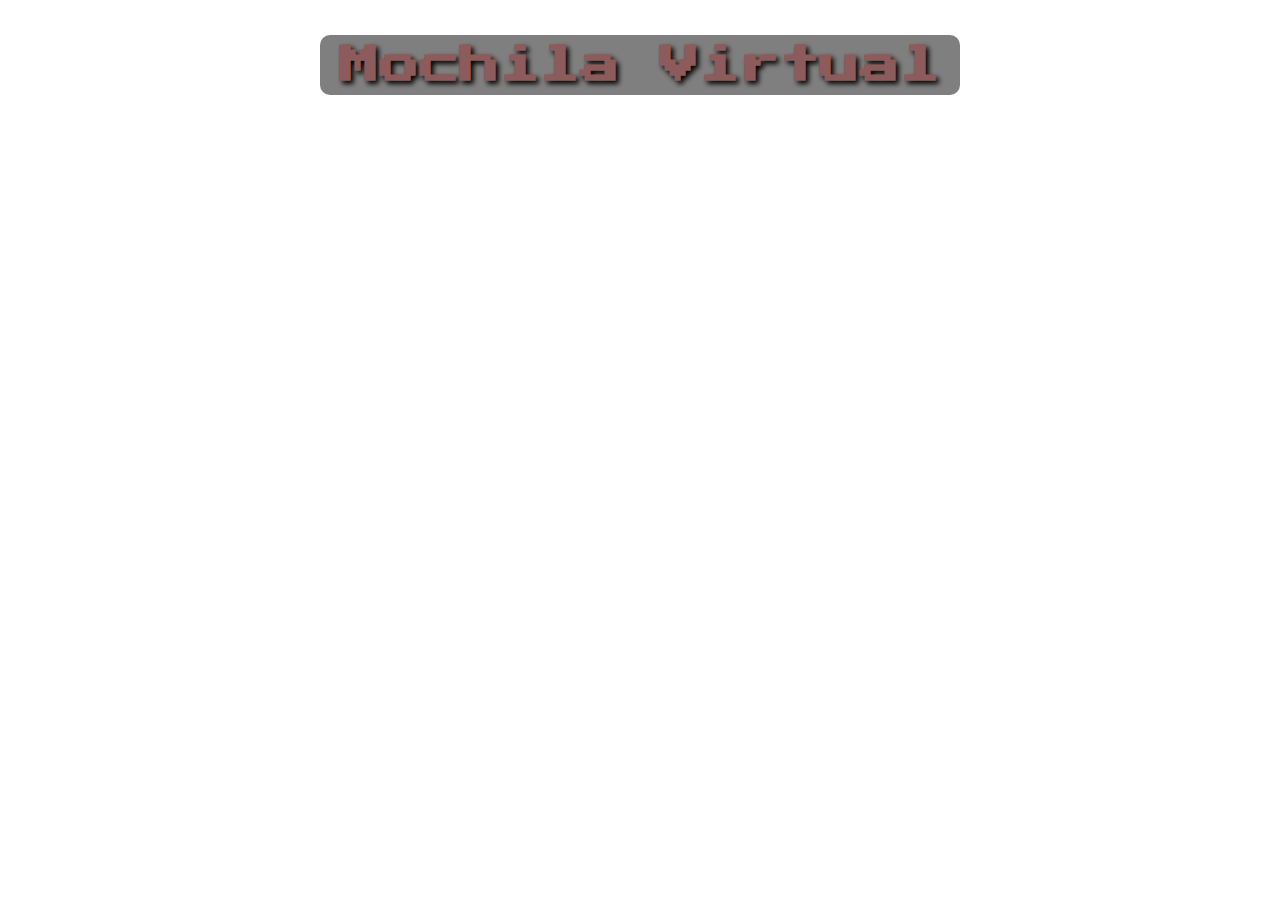
<file: index.html>
<!DOCTYPE html>
<html lang="pt">
<head>
    <meta charset="UTF-8">
    <meta name="viewport" content="width=device-width, initial-scale=1.0">
    <title>Mochila Virtual</title>
    <link rel="stylesheet" href="styles.css">
    <link rel="stylesheet" href="https://cdnjs.cloudflare.com/ajax/libs/font-awesome/6.0.0/css/all.min.css">
    <link href="https://fonts.googleapis.com/css2?family=Press+Start+2P&display=swap" rel="stylesheet">

</head>
<body>
    <header>
        <h1 class="titulo-box">Mochila Virtual</h1>

        <nav>
            <ul>
                <li><a href=Mochila.html>Mochila</a></li>
            </ul>
        </nav>
    </header>
    <main>
</file>
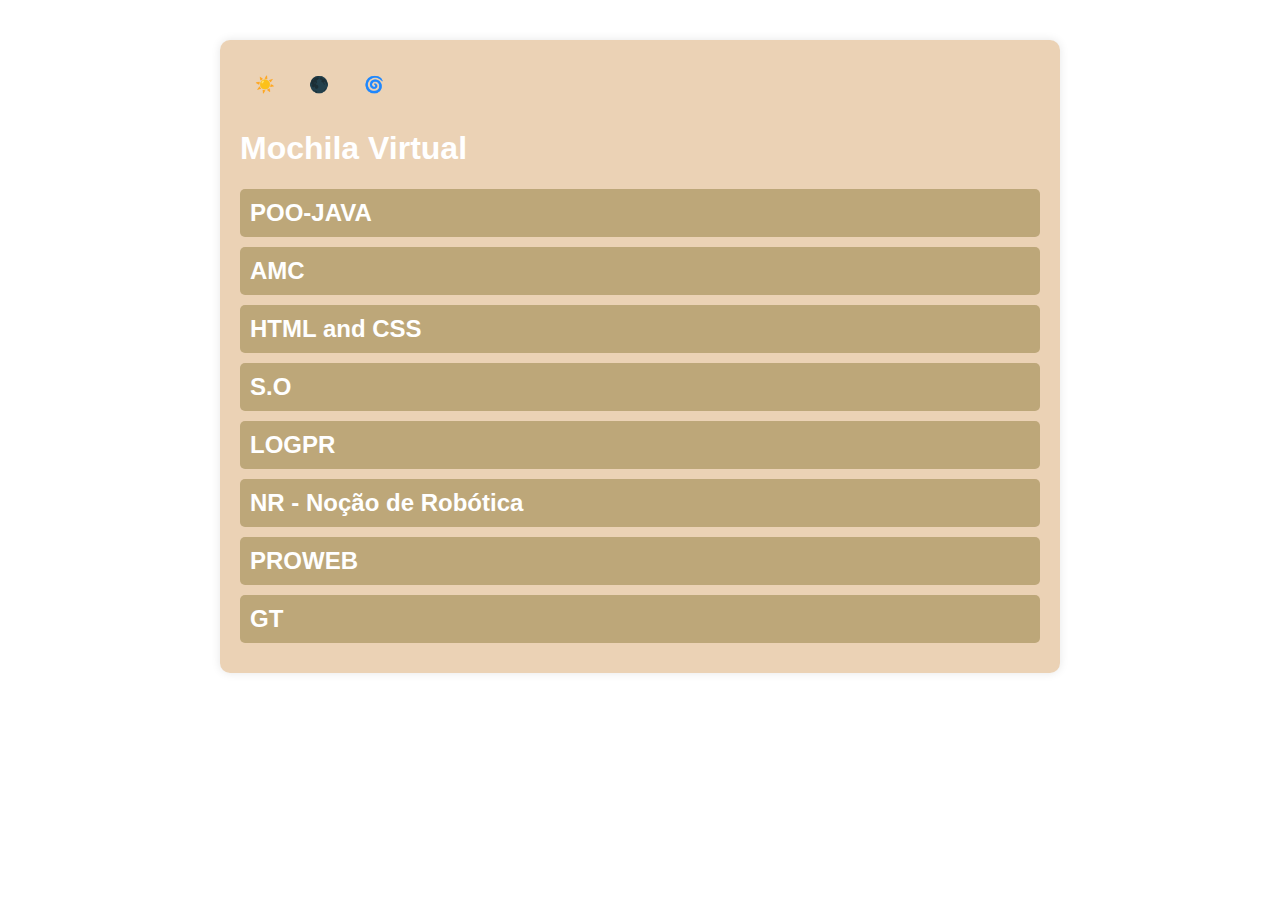
<file: 3bimestre.html>
<!DOCTYPE html>
<html lang="pt">
<head>
    <meta charset="UTF-8">
    <meta name="viewport" content="width=device-width, initial-scale=1.0">
    <title>Mochila Virtual</title>
    <style>
       /* Tema Claro */
        body {
            background-image: url(https://i.pinimg.com/originals/09/01/43/0901434384290893f3f67b1065855d60.gif);
            font-family: Arial, sans-serif;
            margin: 20px;
            padding: 20px;
            background-color: #ffffff;
            transition: background-image 0.3s, color 0.3s;
            background-size:cover;
            background-attachment: fixed;
        }
        .titulo-box{
            color: #ffffff;
        }
        .container {
            max-width: 800px;
            margin: auto;
            background: rgba(199, 126, 42, 0.349);
            padding: 20px;
            border-radius: 10px;
            box-shadow: 0 0 10px rgba(0, 0, 0, 0.1);
            transition: background-color 0.3s;
        }
        .materia {
            margin-bottom: 10px;
        }
        .titulo {
            display: flex;
            align-items: center;
            justify-content: space-between;
            background-color: #9e8a5198;
            color: white;
            padding: 10px;
            border-radius: 5px;
            transition: transform 0.2s ease-in-out, background-color 0.3s;
        }
        .titulo:hover {
            transform: scale(1.05);
        }
        h2 {
            margin: 0;
        }
        .botao {
            background-color: transparent;
            color: white;
            border: none;
            font-size: 16px;
            cursor: pointer;
        }
        .botao-tema {
            padding: 10px;
            margin: 5px;
            background-color: #22222200;
            color: white;
            border: none;
            border-radius: 5px;
            cursor: pointer;
            font-size: 16px;
        }
        .botao-tema-escuro {
            background-color: #50494900;
        }

        /* Tema Escuro */
        .dark-mode {
           background-image: url(https://i.pinimg.com/originals/fe/e9/55/fee955a4c443424dd55cf8239698291f.gif); /* Modo Escuro */
            color: white;
            background-attachment: fixed;
        }
        .dark-mode .container {
            background: #3415a53a;
        }
        .dark-mode .titulo {
            background-color: #555555e0;
        }
        .dark-mode .conteudo {
            background-color: #44444488;
            color: white;
        }
        .dark-mode .botao {
            color: white;
        }

        .conteudo {
            padding: 10px;
            background: #ddddddc2;
            border-radius: 5px;
            display: none;
            transition: transform 0.2s ease-in-out, background-color 0.3s;
            color: rgb(0, 0, 0);
        }
        .conteudo:hover {
            transform: scale(1.02);
        }
        
        .conteudo.ativo {
        display: block;
    }
/* Tema Galáxia */
        .galaxy-mode {
            background-image: url(https://i.pinimg.com/originals/aa/95/5e/aa955e4d89e68f427e2eb868f88de189.gif);
            background-attachment: fixed;
        }
        .galaxy-mode .container {
            background: rgba(19, 1, 36, 0.61);
        }
        .galaxy-mode .titulo {
            background-color: rgba(90, 40, 160, 0.623);
        }
        .galaxy-mode .conteudo {
            background-color: rgba(51, 20, 100, 0.603);
            color: white;
        }
       
    </style>
</head>
<body>

<div class="container">
    <button class="botao-tema" onclick="modoClaro()">☀️</button>
    <button class="botao-tema botao-tema-escuro" onclick="modoEscuro()">🌑</button>
    <button class="botao-tema" onclick="modoGalaxia()">🌀</button>

    <h1 class="titulo-box">Mochila Virtual</h1>

    <div class="materia">
        <div class="titulo" onclick="toggleConteudo(this)">
            <h2>POO-JAVA</h2>
        </div>
        <div class="conteudo">
            <p>Nada aqui...</p>
        </div>
    </div>

    <div class="materia">
        <div class="titulo" onclick="toggleConteudo(this)">
            <h2>AMC</h2>
        </div>
        <div class="conteudo">
        </div>
    </div>

    <div class="materia">
        <div class="titulo" onclick="toggleConteudo(this)">
            <h2>HTML and CSS</h2>
        </div>
        <div class="conteudo">
        </div>
    </div>

    <div class="materia">
        <div class="titulo" onclick="toggleConteudo(this)">
            <h2>S.O</h2>
        </div>
        <div class="conteudo">
            <p>Nada aqui...</p>
        </div>
    </div>

    <div class="materia">
        <div class="titulo" onclick="toggleConteudo(this)">
            <h2>LOGPR</h2>
        </div>
        <div class="conteudo">
            <p>Nada aqui...</p>
        </div>
    </div>
    <div class="materia">
        <div class="titulo"class="titulo" onclick="toggleConteudo(this)">
            <h2>NR - Noção de Robótica</h2>
        </div>
        <div class="conteudo">
        </div>
    </div>
 <div class="materia">
        <div class="titulo"class="titulo" onclick="toggleConteudo(this)">
            <h2>PROWEB</h2>
        </div>
        <div class="conteudo">
            <h3><strong>Aula 2 => 14/07/2025</strong></h3> 
            <h4>PHP</h4>
            <li><strong>O que é PHP ?</strong></li>
            <p>PHP:<strong>(Hypertext Preprocessor)</strong> é uma linguagem de script de código aberto amplamente utilizada, especialmente para o desenvolvimento web. É uma linguagem do lado do servidor, o que significa que o código é processado no servidor antes de ser enviado para o navegador do usuário.</p>
  <li><strong>Para que o PHP serve ?</strong></li>
  <p>Geralmente usado para criar paginas dinamicas que mudam de acordo com as ações do usuario no site. Ele é bastante usado em páginas famosas como o Facebook ou e WordPress.</p>

            <h4>JavaScript</h4>
            <li><strong>O que é JavaScript ?</strong></li>
            <p>é uma linguagem de programação de alto nível, dinâmica e interpretada, amplamente utilizada no desenvolvimento web para adicionar interatividade e dinamismo às páginas. É essencial para criar elementos como menus suspensos, animações, formulários interativos e atualizações em tempo real em sites.</p>
            <li><strong>Para que o JavaScript serve ?</strong></li>
            <p>adicionar interatividade a páginas web, permitindo que elas reajam às ações do usuário, como cliques, entradas de texto e movimentos do mouse. Além disso permite que o conteúdo de uma página seja atualizado sem a necessidade de recarregá-la, tornando a experiência do usuário mais fluida e eficiente. </p>

            <h4>MYSQL</h4> 
            <li><strong>O que é MYSQL ?</strong></li>
            <p>é um sistema de gerenciamento de banco de dados relacional (SGBDR) de código aberto, amplamente utilizado para armazenar e gerenciar dados em diversas aplicações, incluindo sites, aplicativos e sistemas empresariais. Ele utiliza a linguagem SQL <strong>(Structured Query Language)</strong> para manipular e consultar os dados armazenados</p>
            <li><strong>Para que o MySQL serve ?</strong></li>
            <p>usado para organizar informações em tabelas (produtos, clientes, pedidos) e adicionar outras tabelas conforme necessário.</p>

        <h3><strong>Aula 3:</strong></h3> <h3></h3>

        <h3><strong>Aula 4:</strong></h3> <h3></h3>

        <h3><strong>Aula 5:</strong></h3> <h3></h3>

        <h3><strong>Aula 6:</strong></h3> <h3></h3>

        <h3><strong>Aula 7:</strong></h3> <h3></h3>


        </div>
    </div>
    <div class="materia">
        <div class="titulo"class="titulo" onclick="toggleConteudo(this)">
            <h2>GT</h2>
        </div>
        <div class="conteudo">
           <div class="materia">
</div>

<script>
    function modoClaro() {
        document.body.classList.remove("dark-mode", "galaxy-mode");
    }

    function modoEscuro() {
        document.body.classList.remove("galaxy-mode");
        document.body.classList.add("dark-mode");
    }

    function modoGalaxia() {
        document.body.classList.remove("dark-mode");
        document.body.classList.add("galaxy-mode");
    }

  function toggleConteudo(titulo) {
        let conteudo = titulo.nextElementSibling;
        
        // Se o conteúdo já estiver aberto, fecha ele
        if (conteudo.classList.contains("ativo")) {
            conteudo.classList.remove("ativo");
        } else {
            // Fecha todos os outros conteúdos antes de abrir o novo
            let todosConteudos = document.querySelectorAll(".conteudo");
            todosConteudos.forEach(c => c.classList.remove("ativo"));
            
            // Abre o conteúdo clicado
            conteudo.classList.add("ativo");
        }
  }
</script>

</body>
</html>
</file>
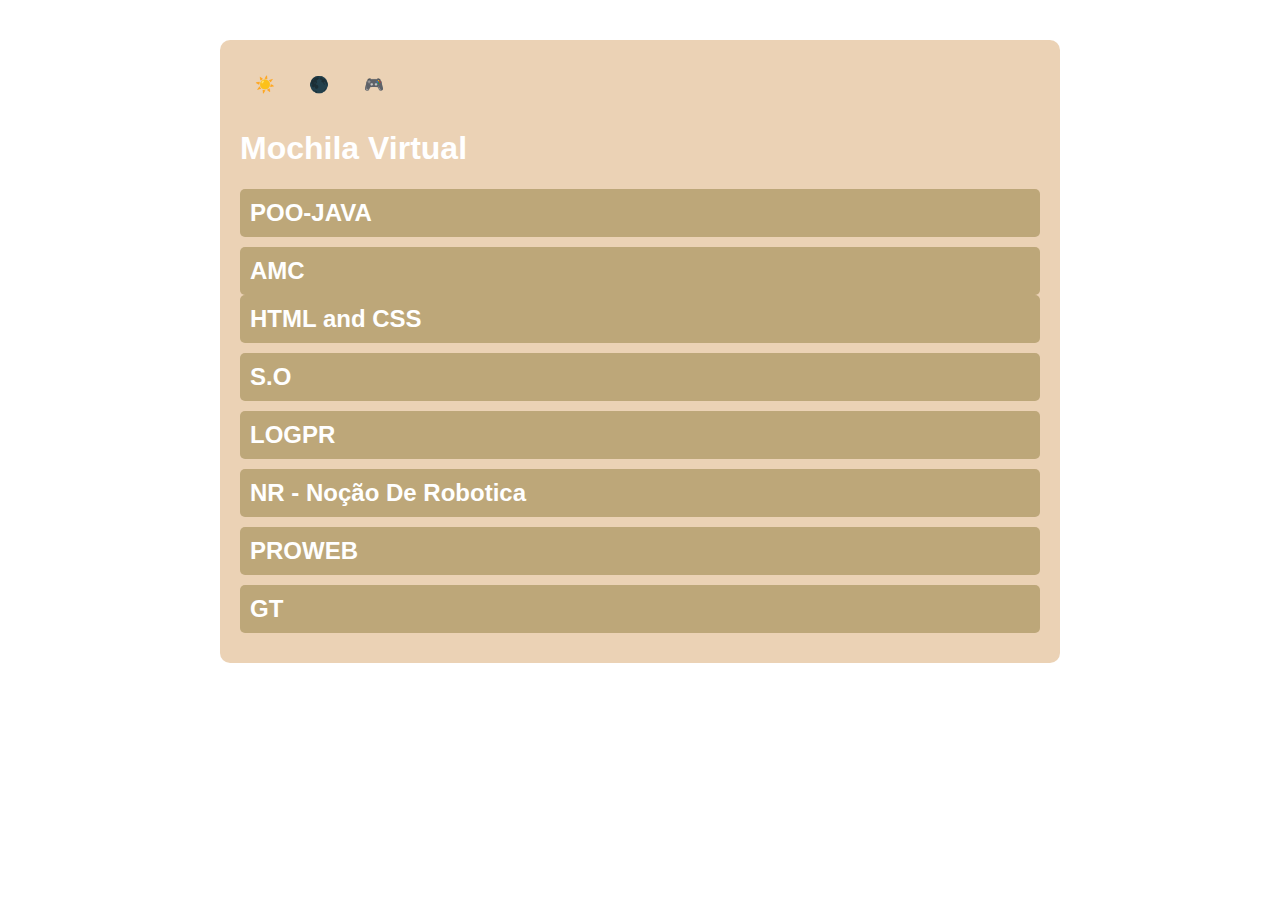
<file: Mochila.html>
<!DOCTYPE html>
<html lang="pt">
<head>
  <meta charset="UTF-8">
  <meta name="viewport" content="width=device-width, initial-scale=1.0">
  <title>Mochila Virtual</title>
  <style>
    body {
      background-image: url(https://i.pinimg.com/originals/09/01/43/0901434384290893f3f67b1065855d60.gif);
      font-family: Arial, sans-serif;
      margin: 20px;
      padding: 20px;
      background-color: #ffffff;
      background-size: cover;
      background-attachment: fixed;
    }
    .titulo-box {
      color: #ffffff;
    }
    .container {
      max-width: 800px;
      margin: auto;
      background: rgba(199, 126, 42, 0.349);
      padding: 20px;
      border-radius: 10px;
    }
    .materia {
      margin-bottom: 10px;
    }
    .titulo, .titulo2 {
      display: flex;
      align-items: center;
      justify-content: space-between;
      background-color: #9e8a5198;
      color: white;
      padding: 10px;
      border-radius: 5px;
      cursor: pointer;
    }
    .titulo:hover, .titulo2:hover {
      transform: scale(1.05);
    }
    h2, h3 {
      margin: 0;
    }
    .botao-tema {
      padding: 10px;
      margin: 5px;
      background-color: transparent;
      color: white;
      border: none;
      border-radius: 5px;
      cursor: pointer;
      font-size: 16px;
    }

    .dark-mode {
      background-image: url(https://i.pinimg.com/originals/fe/e9/55/fee955a4c443424dd55cf8239698291f.gif);
      color: white;
    }
    .dark-mode .container {
      background: #3415a53a;
    }
    .dark-mode .titulo, .dark-mode .titulo2 {
      background-color: #555555e0;
    }
    .dark-mode .conteudo, .dark-mode .conteudo2 {
      background-color: #44444488;
      color: white;
    }

    .galaxy-mode {
      background-image: url(https://i.pinimg.com/originals/ef/19/fd/ef19fdddcbc6cac2eba13714ebdbc325.gif);
     }
    .galaxy-mode .container {
      background: rgba(122, 135, 255, 0.51);
    }
    .galaxy-mode .titulo, .galaxy-mode .titulo2 {
      background-color: rgba(73, 151, 241, 0.397);
    }
    .galaxy-mode .conteudo, .galaxy-mode .conteudo2 {
      background-color: rgba(125, 159, 211, 0.534);
      color: white;
    }
    
    /* --- 🌐 Responsividade --- */

/* Telas menores que 900px (tablets e celulares grandes) */
@media (max-width: 900px) {
  body {
    font-size: 15px;
  }

  .container {
    padding: 15px;
    max-width: 95%;
  }

  .titulo {
    font-size: 1.8em;
    text-align: center;
  }

  button {
    width: 100%;
    margin-bottom: 8px;
  }
}

/* Telas menores que 600px (celulares comuns) */
@media (max-width: 600px) {
  body {
    font-size: 14px;
  }

  .titulo {
    font-size: 1.5em;
  }

  .botao-tema {
    display: block;
    width: 100%;
    margin: 5px 0;
  }

  .container {
    padding: 10px;
  }

  .conteudo, .conteudo2 {
    font-size: 14px;
  }

  /* Se tiver GIF de fundo, suaviza */
  body.galaxia {
    background-size: cover;
    background-position: center;
  }
}
.botoes-tema {
  display: flex;
  flex-wrap: wrap;
  justify-content: center;
  gap: 10px;
}

    
    .conteudo, .conteudo2 {
      padding: 10px;
      background: #ddddddc2;
      border-radius: 5px;
      display: none;
      margin-top: 10px;
    }
    .conteudo.ativo, .conteudo2.ativo {
      display: block;
      
    }

    .aulas {
      margin-top: 10px;
      padding: 10px;
      background-color: #f4fff2;
      border: 1px solid #95cc8a;
      border-radius: 5px;
      display: none;
    }
    .storage-info {
  padding: 30px;
  background-color: #f4f4f4;
  color: #333;
  border-radius: 8px;
  max-width: 800px;
  margin: 40px auto;
  box-shadow: 0 4px 8px rgba(0,0,0,0.1);
}

.storage-info h2 {
  text-align: center;
  margin-bottom: 30px;
  font-size: 28px;
}

.storage-grid {
  display: flex;
  gap: 20px;
  flex-wrap: wrap;
  justify-content: center;
}

.storage-card {
  background: white;
  padding: 20px;
  border-radius: 8px;
  width: 100%;
  max-width: 350px;
  box-shadow: 0 2px 6px rgba(0,0,0,0.1);
}

.storage-card h3 {
  font-size: 22px;
  margin-bottom: 10px;
  color: #444;
}

.storage-card ul {
  list-style-type: disc;
  padding-left: 20px;
}

.storage-card li {
  margin-bottom: 8px;
  font-size: 16px;
}
  </style>
</head>
<body>

<div class="container">
  <button class="botao-tema" onclick="modoClaro()">☀️</button>
  <button class="botao-tema" onclick="modoEscuro()">🌑</button>
  <button class="botao-tema" onclick="modoGalaxia()">🎮</button>

  <h1 class="titulo-box">Mochila Virtual</h1>

  <div class="materia">
  <div class="titulo" onclick="toggleConteudo(this)">
    <h2>POO-JAVA</h2>
  </div>
  <div class="conteudo">
    <!-- 1° Bimestre -->
    <div class="titulo2" onclick="toggleConteudo2(this)">
      <h3>1° Bimestre</h3>
    </div>
    <div class="conteudo2">
      <ul>
        <li>Aula 1:</li>
        <li>Aula 2:</li>
        <li>Aula 3:</li>
      </ul>
    </div>

    <!-- 2° Bimestre -->
    <div class="titulo2" onclick="toggleConteudo2(this)">
      <h3>2° Bimestre</h3>
    </div>
    <div class="conteudo2">
      <ul>
        <li>Aula 1:</li>
        <li>Aula 2:</li>
        <li>Aula 3:</li>
      </ul>
    </div>

    <!-- 3° Bimestre -->
    <div class="titulo2" onclick="toggleConteudo2(this)">
      <h3>3° Bimestre</h3>
    </div>
    <div class="conteudo2">
      <ul>
         <li><strong>Aula 1 => 11/07/2025</strong></li>
        <h4>Guia de Aprendizagem</h4>
        <p>Decidimos o que iriamos trabalhas no Mês por exemplo Consultoria de aquisição de celulares e notebooks, criação de jogos, IA, Trabalho em equipe, Rotina do Google Agenda entre outros.</p>
        
        <li><strong>Aula 2 => 19/09/2025</strong></li>
        
       <a>Nesse bimestre estamos criando um Software no IntellJ IDEA.</a>
        <p><a href="GerenciadorDeFinancas.jar" download>Baixe o software aqui!!</a></p>

        <li>Aula 3:</li>
      </ul>
    </div>
    <div class="titulo2" onclick="toggleConteudo2(this)">
      <h3>4° Bimestre</h3>
    </div>
    <div class="conteudo2">
      <ul>
        <li><strong>Aula 1 => 01/10/2025</strong></li>
       <p><a>Atualização no Software Java.</a></p>
        
        <li><strong>Aula 2 => 06/10/2025</strong></li>
        <p><a>Apresentação do desafio definido no dia 01/10/2025.</a></p>
        
        <li><strong>Aula 3 => 07/10/2025</strong></li>
        <p><a>(Ambiente – Configuração do Projeto) - Um aluno cria um novo projeto no IntelliJ IDEA, mas o código Java não compila se o  SDK Java não foi selecionado ou configurado corretamente.</a></p>
        
        <li><strong>Aula 4 => 08/10/2025</strong></li>
       <p><a>(Ambiente – Configuração do Projeto) - Um aluno cria um novo projeto no IntelliJ IDEA, mas o código Java não compila se o  SDK Java não foi selecionado ou configurado corretamente.</a></p>

       <li><strong>Aula 5 => 10/10/2025</strong></li>
     <p><a>Apresentação do desafio definido dia 06/10/2025</a></p>
        
      </ul>
    </div>
    
  </div>
</div>
  <div class="materia">
    <div class="titulo" onclick="toggleConteudo(this)">
      <h2>AMC</h2>
    </div>
    <div class="conteudo">
    <!-- 1° Bimestre -->
    <div class="titulo2" onclick="toggleConteudo2(this)">
      <h3>1° Bimestre</h3>
    </div>
    <div class="conteudo2">
      <ul>
        <li>Aula 1:</li>
        <li>Aula 2:</li>
        <li>Aula 3:</li>
      </ul>
    </div>

    <!-- 2° Bimestre -->
    <div class="titulo2" onclick="toggleConteudo2(this)">
      <h3>2° Bimestre</h3>
    </div>
    <div class="conteudo2">
      <ul>
        <li>Aula 1:</li>
        <li>Aula 2:</li>
        <li>Aula 3:</li>
      </ul>
    </div>

    <!-- 3° Bimestre -->
    <div class="titulo2" onclick="toggleConteudo2(this)">
      <h3>3° Bimestre</h3>
    </div>
    <div class="conteudo2">
      <ul>
        <li><strong>Aula 1 => 10/07/2025</strong></li>
        <h4>Guia de Aprendizagem</h4>
        <p>Decidimos o que iriamos trabalhas no Mês por exemplo Consultoria de aquisição de celulares e notebooks, criação de jogos, IA, Trabalho em equipe, Rotina do Google Agenda entre outros.</p>

        <li><strong>Aula 2 => 15/07/2025</strong></li> 
            <h4>CONSULTORIA EM AQUISIÇÃO DE COMPUTADORES</h4>
            <p><strong>Comprar PC montado ou montar um do zero ?</strong></p>
            <p>Comprar um pré-montado ou montar um do zero depende para que voce deseja usar e da quantidade de dinheiro que ira gastar. Um PC Montado tem a vantagem de vim com um sistema pronto para uso sem a necessidade de pesquisar as peças, montar e configurar. Alguns dos problemas que podem surgir é o preço por ser um PC montado eles geralmente ficam mais caros que montar um por conta propria e outro probelma é a falta de personalização, no caso do usuario querer personalizar o PC mudando alguns componentes dele.</p>
            <p>Montar um do zero alem de ter mais controles sobre as peças e como ira ser o PC e poder controlar e otimizar os custos, podera de brinde ainda aprender sobre HardWare. Montar um PC do zero pode gerar alguns problemas, como a incompatibilidade das peças ou intalação, poder gerar erros e eventuais problemas tecnicos e alem de perder tempo pesquisando peças e a montagem do PC.</p>

            <p><strong>Como saber se as peças do seu computador são compativeis.</strong></p>
            <p>Para montar um PC precisamos das peças basicas <strong>Placa Mãe, Processador e Memoria RAM</strong>, para saber se é compativel é preciso olhar os dois tipos de peças que é <strong>AMD e INTEL</strong>, lembrando que nenhum Procesador ou placa mãe da linha AMD vai funcinar no processador ou placa mãe da linha INTEL e nem a INTEL na linha AMD. Uma parte bem importante é o soquete o seu Processador so vai funcinar na placa mãe que tiver o mesmo soquete que ele e embora seja peça da mesma marca o soquete é diferente. E a memoria ram so vai funcionar em placa mae com o mesmo DDR que a dela.</p>
            <p>Umas das peças que pode usar livremente é a Placa de Video que independente de ser da linha AMD ou INTEL vai funcionar.</p>

        <li><strong>Aula 3 => 17/07/2025</strong></li> 
            <h4>CONSULTORIA EM AQUISIÇÃO DE CELULARES</h4>
        <p><strong>Como escolher o celular ideal para mim ?</strong></p>
        <p>é crucial definir suas necessidades e orçamento, e depois avaliar aspectos como sistema operacional, desempenho, câmera, bateria, armazenamento. Alem de escolher o Sistema operacional como o mais famoso Andriod ou IOS da apple.</p>
      <p>Opções de celulares com bom custo-benefício em 2025 são: Xiaomi Redmi Note 14 4G, Motorola Moto G15 ou ate mesmo um Samsung Galaxy A16 5G.</p>

        <li><strong>Aula 4 => 04/08/2025</strong></li> 
        <h4>CONSULTORIA EM AQUISIÇÃO DE COMPUTADORES</h4>
      <p><a href="https://www.tecmundo.com.br/produto/286518-tudo-voce-precisa-saber-comprar-computador.htm">Tudo que voce precisa saber para comprar um computador.</a></p>

        <li><strong>Aula 5 => 05/08/2025</strong></li> 
        <h4>CONSULTORIA EM AQUISIÇÃO DE CELULARES</h4>
        <p><a href="https://www.techtudo.com.br/listas/2024/07/celular-tudo-o-que-voce-precisa-saber-antes-de-comprar-um-edmobile.ghtml">Tudo o que voce precisa saber antes de comprar um edmobile.</a></p>

        <li><strong>Aula 6 => 11/08/2025</strong></li>
        <h4>COMO MONTAR UM SERVIDOR LOCAL E COMO CONTRATAR UM SERVIDOR EM NUVEM:</h4>
        <p><strong>Como montar um servidor de dados ?</strong></p>
        
        <p>Montar um servidor físico exige definir o uso (arquivos, banco de dados, etc.), escolher hardware adequado (CPU, RAM, HD/SSD, fonte, etc.) e instalar um sistema operacional (Linux, Windows Server, etc.). A montagem envolve conectar os componentes, configurar RAID e rede, e instalar o sistema. Depois, configuram-se os serviços desejados e a segurança (firewall, backups). É essencial ter no-break, monitoramento e manutenção regular. Podendo varia entre um domestico basico por volta de uns 5.000 reais ate um robusto com media de preço de 15000 reais para mais.</p>

        <p><strong>Como contratar um servidor em nuvem ?</strong></p>
        <p>Primeiro defina suas necessidades como tipo de servidor, tamanho do armazenamento, processamento e largura da banda. logo depois escolha providenciador confiável como HostGator, Liquid Web, InMotion, DreamHost e Hostinger, compare os preços e verifique os planos para finalizar a contratação</p>

        <p><strong>Quais principais diferenças entre Servidor Físico e Servidor Virtual ?</strong></p>
        <p>Servidores físicos oferecem mais controle e, potencialmente, desempenho mais rápido, enquanto servidores web (na nuvem) proporcionam escalabilidade, menor custo inicial e menos preocupação com infraestrutura.</p>

        <li><strong>Aula 7 => 12/08/2025</strong></li>
         <h4>COMO MONTAR UM SERVIDOR LOCAL E COMO CONTRATAR UM SERVIDOR EM NUVEM:</h4>
        <p><strong>Como montar um servidor de dados fisicos ?</strong></p>
        <p><a href="https://diolinux.com.br/tutoriais/computador-velho-servidor-umbrelos.html">Tudo o que voce precisa saber para montar um servidor de dados na sua casa.</a></p>

        <li><strong>Aula 8 => 18/08/2025</strong></li>
        <h4>Ergonomia da computação para pessoas com deficiencias:</h4>
        <p>Essa ergonomia tem a função de adaptar o local e equipamento de trabalho para garantir conforto e acessibilidade a pessoas com deficiencia.</p>
        <a>Alguns ajustes podem ser aderidos a trabalhos relacionado a computação como: Cadeiras com ajustes na altura da cadeira, mesa e monitor para evitar dores e lesões, reconhecimento de voz
Permite que o usuário controle o computador usando comandos de voz e teclados e mouses adaptados as pessoas com dificuldade.</a>

         <li><strong>Aula 10 => 25/08/2025</strong></li>
        
        <p><Strong>Semana nacional da pessoa com deficiência.</Strong></p>

        <p><Strong>Atuliação das aulas no site.</Strong></p>

        <p><Strong>Visita de um colega cadeirante.</Strong></p>
        <li><a>O que ja temos a oferecer na escola ?</a></li>
        <a>Possuimos cadeiras ajustaveis a altura da pessoa, possuimos rampa para pessoas cadeirantes subir pro segundo andar da escola, possuimos banheiro de apoio perto da diretoria e possuimos portas grandes para que pessoas cadeirantes consiga entrar dentro da sala de aula. Essas são algumas coisas que possuimos.</a>

        <li><a>O que falta implementar ?</a></li>
        <a>Falta implementar vagas de estacionamento reservadas, falta implementar mais tempo em provas(caso necessario e se a escrita tiver dificultada) e area para treinamento fisíco adequado. Essas são algumas necessidades.</a>

        <li><a>Relação da situação com a práticas afirmativas em amc.</a></li>
        <p>Práticas afirmativas são essenciais para garantir que um estudante cadeirante tenha condições justas e eficazes de formação técnica e atuação prática. Elas não apenas promovem a inclusão, mas também fortalecem a cultura de equidade e respeito nas áreas técnicas e profissionais.</p>

         <li><strong>Aula 11 => 26/08/2025</strong></li>
        
        <p>Palestra.</p>

        <li><strong>Aula 13 => 08/09/2025</strong></li>
        
      <p>Diferença entre HD e SSD.</p>
        <section class="storage-info">
  <h2>Diferenças entre HD e SSD</h2>

  <div class="storage-grid">
    <div class="storage-card">
      <h3>HD (Disco Rígido)</h3>
      <ul>
        <li>Armazenamento tradicional com partes mecânicas</li>
        <li>Mais barato por GB</li>
        <li>Mais lento na leitura e gravação de dados</li>
        <li>Mais suscetível a danos físicos</li>
        <li>Ideal para armazenar grandes volumes de dados</li>
      </ul>
    </div>

    <div class="storage-card">
      <h3>SSD (Unidade de Estado Sólido)</h3>
      <ul>
        <li>Armazenamento moderno sem partes móveis</li>
        <li>Mais caro por GB</li>
        <li>Muito mais rápido na leitura e gravação de dados</li>
        <li>Mais resistente a impactos</li>
        <li>Ideal para sistemas operacionais e softwares</li>
      </ul>
    </div>
  </div>
</section>
          <li><strong>Aula 14 => 09/09/2025</strong></li>
    <p>Explicação sobre a diferença entre o HD purple, HD comum e SSD.</p>

    <li><strong>Aula 15 => 13/09/2025</strong></li>
    <p>Sabádo letivo.</p>

    <li><strong>Aula 16 => 15/09/2025</strong></li>
    <p>Revisão da Avaliação Global -- Dia Nacional do transito.</p>
    
    <li><strong>Aula 17 => 16/09/2025</strong></li>
    <p>Avaliação Global -- Dia Nacional do Transito.</p>

    <li><strong>Aula 18 => 22/09/2025</strong></li>
    <p>Recuperação Bimestral do Terceiro Bimestre.</p>

    <li><strong>Aula 19 => 23/09/2025</strong></li>
    <p>Recuperação Bimestral do Terceiro Bimestre.</p>

     <li><strong>Aula 20 => 29/09/2025</strong></li>
    <p>Acolhimento e introdução do Quarto Bimestre.</p>

    <li><strong>Aula 21 => 30/09/2025</strong></li>
    <p>Acolhimento e introdução do Quarto Bimestre.</p>
    </ul>
    </div>
       <div class="titulo2" onclick="toggleConteudo2(this)">
      <h3>4° Bimestre</h3>
    </div>
    <div class="conteudo2">
      <ul>
        <li><strong>Aula 1 => 06/10/2025</strong></li>
        <p> (Armazenamento – SSD vs HDD) - Explicação da principal razão para a substituição de HDDs por SSDs em máquinas modernas</p>
        
         <p>A <span class="highlight">principal razão</span> para a substituição de HDDs (discos rígidos) por SSDs (unidades de estado sólido) em máquinas modernas é a <strong>velocidade</strong>.</p>

    <p>SSDs usam memória flash sem partes móveis, o que resulta em acesso a dados com <strong>latência muito baixa</strong> e taxas de leitura/escrita muito superiores. Em termos práticos, isso significa:</p>

    <ul>
      <li>Inicialização do sistema (boot) muito mais rápida;</li>
      <li>Abertura de programas e arquivos quase instantânea;</li>
      <li>Transferências de ficheiros mais rápidas;</li>
      <li>Melhor responsividade geral do sistema, especialmente em multitarefa e aplicativos que usam muitos acessos ao disco.</li>
    </ul>

    <p>Por outro lado, HDDs dependem de discos e cabeças mecânicas que precisam se mover fisicamente, o que aumenta a latência e limita a velocidade máxima. Essa diferença mecânica é a razão central pela qual SSDs entregam um salto perceptível no desempenho.</p>

    <footer>
      <p>Observação: além da velocidade, SSDs também trazem vantagens secundárias como menor consumo de energia, menos ruído e maior resistência a choques — se quiser, eu descrevo essas vantagens em detalhes.</p>
    </footer>
        
        <li><strong>Aula 2 => 07/10/2025</strong></li>
        <p>(Arquitetura – CPU) - Um processador moderno executa instruções dividindo-as em várias etapas (fetch, decode, execute…). Explicação porque esse recurso melhora o desempenho.</p>
         <p>
      Um processador moderno executa cada instrução dividindo-a em várias etapas,
      como <strong>fetch</strong> (buscar a instrução na memória), <strong>decode</strong> (decodificar),
      <strong>execute</strong> (executar), entre outras. Esse processo é chamado de
      <span class="highlight">pipeline</span>.
    </p>

    <p><strong>Mas por que isso melhora tanto o desempenho?</strong></p>

    <p>
      Porque o pipeline permite que a CPU trabalhe em <strong>várias instruções ao mesmo tempo</strong>,
      cada uma em uma etapa diferente. Em vez de esperar uma instrução terminar completamente
      para começar a próxima, o processador "encaixa" várias instruções na linha de produção.
    </p>

    <h2>⏱ Como isso acelera o processamento?</h2>
    <ul>
      <li>A CPU fica ocupada o tempo todo, eliminando períodos ociosos.</li>
      <li>As etapas são independentes, então diferentes partes da CPU trabalham simultaneamente.</li>
      <li>O tempo total para completar um grande número de instruções diminui drasticamente.</li>
    </ul>

    <p>
      A ideia é semelhante a uma fábrica: em vez de montar um produto inteiro de uma vez,
      diferentes trabalhadores cuidam de etapas diferentes simultaneamente. O resultado é
      <strong>muito mais trabalho concluído no mesmo intervalo de tempo.</strong>.
    </p>




        <li><strong>Aula 3 => 20/10/2025</strong></li>
        <p>Desafio do dia 24/10/2025</p>

        <li><strong>Aula 4 => 21/10/2025</strong></li>
        <p>Atualização e denvolvimento do Software.</p>
        
        
      </ul>
    </div>
      
</div>
  <div class="materia">
    <div class="titulo" onclick="toggleConteudo(this)">
      <h2>HTML and CSS</h2>
    </div>
    <div class="conteudo">
    <!-- 1° Bimestre -->
    <div class="titulo2" onclick="toggleConteudo2(this)">
      <h3>1° Bimestre</h3>
    </div>
    <div class="conteudo2">
      <ul>
        <li>Aula 1:</li>
        <li>Aula 2:</li>
        <li>Aula 3:</li>
      </ul>
    </div>

    <!-- 2° Bimestre -->
    <div class="titulo2" onclick="toggleConteudo2(this)">
      <h3>2° Bimestre</h3>
    </div>
    <div class="conteudo2">
      <ul>
        <li>Aula 1:</li>
        <li>Aula 2:</li>
        <li>Aula 3:</li>
      </ul>
    </div>

    <!-- 3° Bimestre -->
    <div class="titulo2" onclick="toggleConteudo2(this)">
      <h3>3° Bimestre</h3>
    </div>
    <div class="conteudo2">
      <ul>
         <li><strong>Aula 1 => 14/07/2025</strong></li>
        <h4>Guia de Aprendizagem</h4>
        <p>Decidimos o que iriamos trabalhas no Mês por exemplo Consultoria de aquisição de celulares e notebooks, criação de jogos, IA, Trabalho em equipe, Rotina do Google Agenda entre outros.</p>
        
         <li><strong>Aula 2 => 04/08/2025</strong></li>
        
        <p><a href="https://youtu.be/gJC_2jtO_2o?si=urxwqj8HKoBISwG_" >Exibição de video em sala de aula.</a></p>
        
         <li><strong>Aula 3 => 11/08/2025</strong></li>
        <p>Atualização das aulas referente ao dia.</p>
        
      </ul>
    </div>
  </div>
</div>
  <div class="materia">
    <div class="titulo" onclick="toggleConteudo(this)">
      <h2>S.O</h2>
    </div>
    <div class="conteudo">
    <!-- 1° Bimestre -->
    <div class="titulo2" onclick="toggleConteudo2(this)">
      <h3>1° Bimestre</h3>
    </div>
    <div class="conteudo2">
      <ul>
        <li>Aula 1:</li>
        <li>Aula 2:</li>
        <li>Aula 3:</li>
      </ul>
    </div>

    <!-- 2° Bimestre -->
    <div class="titulo2" onclick="toggleConteudo2(this)">
      <h3>2° Bimestre</h3>
    </div>
    <div class="conteudo2">
      <ul>
        <li>Aula 1:</li>
        <li>Aula 2:</li>
        <li>Aula 3:</li>
      </ul>
    </div>

    <!-- 3° Bimestre -->
    <div class="titulo2" onclick="toggleConteudo2(this)">
      <h3>3° Bimestre</h3>
    </div>
    <div class="conteudo2">
      <ul>
         <li><strong>Aula 1 => 11/07/2025</strong></li>
        <h4>Guia de Aprendizagem</h4>
        <p>Decidimos o que iriamos trabalhas no Mês por exemplo Consultoria de aquisição de celulares e notebooks, criação de jogos, IA, Trabalho em equipe, Rotina do Google Agenda entre outros.</p>
       
        <li>Aula 2:</li>
        
        <li>Aula 3:</li>
         <li><strong>Aula 4 =></strong></li>
        
         <li><strong>Aula 5 => 11/07/2025</strong></li>
        <h4>MSconfig:</h4>
        <p>Fizemos desfragmentação de disco, Limpeza de Disco e Desativação de serviços nao utilizados.</p>
        
      </ul>
    </div>
  </div>
</div>
  <div class="materia">
    <div class="titulo" onclick="toggleConteudo(this)">
      <h2>LOGPR</h2>
    </div>
    <div class="conteudo">
    <!-- 1° Bimestre -->
    <div class="titulo2" onclick="toggleConteudo2(this)">
      <h3>1° Bimestre</h3>
    </div>
    <div class="conteudo2">
      <ul>
        <li>Aula 1:</li>
        <li>Aula 2:</li>
        <li>Aula 3:</li>
      </ul>
    </div>

    <!-- 2° Bimestre -->
    <div class="titulo2" onclick="toggleConteudo2(this)">
      <h3>2° Bimestre</h3>
    </div>
    <div class="conteudo2">
      <ul>
        <li>Aula 1:</li>
        <li>Aula 2:</li>
        <li>Aula 3:</li>
      </ul>
    </div>

    <!-- 3° Bimestre -->
    <div class="titulo2" onclick="toggleConteudo2(this)">
      <h3>3° Bimestre</h3>
    </div>
    <div class="conteudo2">
      <ul>
              <li><strong>Aula 1 => 10/07/2025</strong></li>
        <h4>Guia de Aprendizagem</h4>
        <p>Decidimos o que iriamos trabalhas no Mês por exemplo Consultoria de aquisição de celulares e notebooks, criação de jogos, IA, Trabalho em equipe, Rotina do Google Agenda entre outros.</p>
        <li>Aula 2:</li>
        <li>Aula 3:</li>
      </ul>
    </div>
  </div>
</div>
  <div class="materia">
    <div class="titulo" onclick="toggleConteudo(this)">
      <h2>NR - Noção De Robotica</h2>
    </div>
    <div class="conteudo">
    <!-- 1° Bimestre -->
    <div class="titulo2" onclick="toggleConteudo2(this)">
      <h3>1° Bimestre</h3>
    </div>
    <div class="conteudo2">
      <ul>
        <li>Aula 1:</li>
        <li>Aula 2:</li>
        <li>Aula 3:</li>
      </ul>
    </div>

    <!-- 2° Bimestre -->
    <div class="titulo2" onclick="toggleConteudo2(this)">
      <h3>2° Bimestre</h3>
    </div>
    <div class="conteudo2">
      <ul>
        <li>Aula 1:</li>
        <li>Aula 2:</li>
        <li>Aula 3:</li>
      </ul>
    </div>

    <!-- 3° Bimestre -->
    <div class="titulo2" onclick="toggleConteudo2(this)">
      <h3>3° Bimestre</h3>
    </div>
    <div class="conteudo2">
      <ul>
         <li><strong>Aula 1 => 11/07/2025</strong></li>
        <h4>Guia de Aprendizagem</h4>
        <p>Decidimos o que iriamos trabalhas no Mês por exemplo Consultoria de aquisição de celulares e notebooks, criação de jogos, IA, Trabalho em equipe, Rotina do Google Agenda entre outros.</p>
        
        <li>Aula 2:</li>
        
        <li>Aula 3:</li>
      </ul>
    </div>
  </div>
</div>
  <div class="materia">
    <div class="titulo" onclick="toggleConteudo(this)">
      <h2>PROWEB</h2>
    </div>
    <div class="conteudo">
    <!-- 1° Bimestre -->
    <div class="titulo2" onclick="toggleConteudo2(this)">
      <h3>1° Bimestre</h3>
    </div>
    <div class="conteudo2">
      <ul>
        <li>Aula 1:</li>
        <li>Aula 2:</li>
        <li>Aula 3:</li>
      </ul>
    </div>

    <!-- 2° Bimestre -->
    <div class="titulo2" onclick="toggleConteudo2(this)">
      <h3>2° Bimestre</h3>
    </div>
    <div class="conteudo2">
      <ul>
        <li>Aula 1:</li>
        <li>Aula 2:</li>
        <li>Aula 3:</li>
      </ul>
    </div>

    <!-- 3° Bimestre -->
    <div class="titulo2" onclick="toggleConteudo2(this)">
      <h3>3° Bimestre</h3>
    </div>
    <div class="conteudo2">
      <ul>

         <li><strong>Aula 1 => 11/07/2025</strong></li>
        <h4>Guia de Aprendizagem</h4>
        <p>Decidimos o que iriamos trabalhas no Mês por exemplo Consultoria de aquisição de celulares e notebooks, criação de jogos, IA, Trabalho em equipe, Rotina do Google Agenda entre outros.</p>

        <li><strong>Aula 2 => 14/07/2025</strong></Li> 
            <h4>PHP</h4>
            <li><strong>O que é PHP ?</strong></li>
            <p>PHP:<strong>(Hypertext Preprocessor)</strong> é uma linguagem de script de código aberto amplamente utilizada, especialmente para o desenvolvimento web. É uma linguagem do lado do servidor, o que significa que o código é processado no servidor antes de ser enviado para o navegador do usuário.</p>
  <li><strong>Para que o PHP serve ?</strong></li>
  <p>Geralmente usado para criar paginas dinamicas que mudam de acordo com as ações do usuario no site. Ele é bastante usado em páginas famosas como o Facebook ou e WordPress.</p>

            <h4>JavaScript</h4>
            <li><strong>O que é JavaScript ?</strong></li>
            <p>é uma linguagem de programação de alto nível, dinâmica e interpretada, amplamente utilizada no desenvolvimento web para adicionar interatividade e dinamismo às páginas. É essencial para criar elementos como menus suspensos, animações, formulários interativos e atualizações em tempo real em sites.</p>
            <li><strong>Para que o JavaScript serve ?</strong></li>
            <p>adicionar interatividade a páginas web, permitindo que elas reajam às ações do usuário, como cliques, entradas de texto e movimentos do mouse. Além disso permite que o conteúdo de uma página seja atualizado sem a necessidade de recarregá-la, tornando a experiência do usuário mais fluida e eficiente. </p>

            <h4>MYSQL</h4> 
            <li><strong>O que é MYSQL ?</strong></li>
            <p>é um sistema de gerenciamento de banco de dados relacional (SGBDR) de código aberto, amplamente utilizado para armazenar e gerenciar dados em diversas aplicações, incluindo sites, aplicativos e sistemas empresariais. Ele utiliza a linguagem SQL <strong>(Structured Query Language)</strong> para manipular e consultar os dados armazenados</p>
            <li><strong>Para que o MySQL serve ?</strong></li>
            <p>usado para organizar informações em tabelas (produtos, clientes, pedidos) e adicionar outras tabelas conforme necessário.</p>

        <li><strong>Aula 3 => 18/07/2025</strong></Li> 
        <p>A colhimento - Festa Junina.</p>
        
         <li><strong>Aula 4 => 04/08/2025</strong></Li> 
            <p>Atualização do site.</p>
        
        <li><strong>Aula 5 => 08/08/2025</strong></Li> 
             <p>Atualização do site com algumas as aulas do 3 bimestre.</p>

        <li><strong>Aula 6 => 11/08/2025</strong></li>
        <p>Atualização das aulas referente ao dia.</p>

        <li><strong>Aula 7 => 15/08/2025</strong></li>
        <p>Atualização com as aulas de todo o 3 bimestre e a adição do tema estudantil.</p>

        <li><strong>Aula 8 => 18/08/2025</strong></li>
        <p>Protejo De Robotica -- Semana da Juventude.</p>

        <li><strong>Aula 9 => 22/08/2025</strong></li>
        <p>Desenvolvimento do projeto de robotica definido na aula 8 -- Semana nacional da pessoa com deficiencia.</p>

         <li><strong>Aula 10 => 25/08/2025</strong></li>
        <p>Apresentação de Ultilitarios para incluir pessoas com deficiencias, Talback, Vlibras e Lupa -- Semana nacional da pessoa com deficiencia.</p>
        
         <li><strong>Aula 11 => 29/08/2025</strong></li>
        <p>Atualização de todas as aulas no site e a inclusão do tema do dia do estudante.</p>

         <li><strong>Aula 12 => 05/09/2025</strong></li>
        <p>Continuação da atualização de todas as aulas no site e a inclusão do tema do dia do estudante.</p>

        <li><strong>Aula 13 => 08/09/2025</strong></li>
        <p>Continuação da atualização de todas as aulas no site e a inclusão do tema do dia do estudante.</p>

        <li><strong>Aula 14 => 12/09/2025</strong></li>
        <p>Resumo da avaliação global -- Semana nascional do transito.</p>

        <li><strong>Aula 15 => 13/09/2025</strong></li>
        <p>Sabádo Letivo.</p>
        
      </ul>
    </div>
  </div>
</div>
  <div class="materia">
    <div class="titulo" onclick="toggleConteudo(this)">
      <h2>GT</h2>
    </div>
    <div class="conteudo">
    <!-- 1° Bimestre -->
    <div class="titulo2" onclick="toggleConteudo2(this)">
      <h3>1° Bimestre</h3>
    </div>
    <div class="conteudo2">
      <ul>
        <li>Aula 1:</li>
        <li>Aula 2:</li>
        <li>Aula 3:</li>
      </ul>
    </div>

    <!-- 2° Bimestre -->
    <div class="titulo2" onclick="toggleConteudo2(this)">
      <h3>2° Bimestre</h3>
    </div>
    <div class="conteudo2">
      <ul>
        <li>Aula 1:</li>
        <li>Aula 2:</li>
        <li>Aula 3:</li>
      </ul>
    </div>

    <!-- 3° Bimestre -->
    <div class="titulo2" onclick="toggleConteudo2(this)">
      <h3>3° Bimestre</h3>
    </div>
    <div class="conteudo2">
      <ul>
               <li><strong>Aula 1 => 10/07/2025</strong></li>
        <h4>Guia de Aprendizagem</h4>
        <p>Decidimos o que iriamos trabalhas no Mês por exemplo Consultoria de aquisição de celulares e notebooks, criação de jogos, IA, Trabalho em equipe, Rotina do Google Agenda entre outros.</p>
        
        <li>Aula 2:</li>
        
       <li><strong>Aula 3 => 07/08/2025</strong></Li> 
        <p>Aula para a Introdução do Google Agendas <a href="https://www.google.com/url?sa=t&rct=j&q=&esrc=s&source=web&cd=&cad=rja&uact=8&ved=2ahUKEwiIpbeyrfmOAxXmnpUCHW1pKrgQFnoECAoQAQ&url=https%3A%2F%2Faccounts.google.com%2FLogin%3Fservice%3Dcl%26lp%3D1%26hl%3Dpt&usg=AOvVaw13ssorCVxgJ81e0M7yWZ0B&opi=89978449">Google Agendas</a>/</p>
        
        
        
      </ul>
    </div>
  </div>
</div>

<script>
  function modoClaro() {
    document.body.classList.remove("dark-mode", "galaxy-mode");
  }
  function modoEscuro() {
    document.body.classList.remove("galaxy-mode");
    document.body.classList.add("dark-mode");
  }
  function modoGalaxia() {
    document.body.classList.remove("dark-mode");
    document.body.classList.add("galaxy-mode");
  }

  function toggleConteudo(titulo) {
    let conteudo = titulo.nextElementSibling;
    if (conteudo && conteudo.classList.contains("conteudo")) {
      conteudo.classList.toggle("ativo");
    }
  }

  function toggleConteudo2(titulo2) {
    let conteudo2 = titulo2.nextElementSibling;
    if (conteudo2 && conteudo2.classList.contains("conteudo2")) {
      conteudo2.classList.toggle("ativo");
    }
  }

  function toggleAulas(caixa) {
    let aulas = caixa.nextElementSibling;
    if (aulas) {
      aulas.style.display = aulas.style.display === "none" ? "block" : "none";
    }
  }

  function toggleConteudo(titulo) {
  // Fecha todos os outros conteúdos
  let todasAsDivs = document.querySelectorAll(".conteudo.ativo");
  todasAsDivs.forEach(div => {
    div.classList.remove("ativo");
  });

  // Abre o conteúdo da matéria clicada
  let conteudo = titulo.nextElementSibling;
  if (conteudo && conteudo.classList.contains("conteudo")) {
    conteudo.classList.add("ativo");
  }
}
function toggleConteudo2(titulo2) {
  // Pega o container do conteúdo da matéria atual
  let conteudoPai = titulo2.parentElement;

  // Fecha todos os outros bimestres dentro da mesma matéria
  let todosBimestres = conteudoPai.querySelectorAll(".conteudo2.ativo");
  todosBimestres.forEach(div => {
    div.classList.remove("ativo");
  });

  // Abre o bimestre clicado
  let conteudo2 = titulo2.nextElementSibling;
  if (conteudo2 && conteudo2.classList.contains("conteudo2")) {
    conteudo2.classList.add("ativo");
  }
}
function toggleConteudo(titulo) {
  let conteudo = titulo.nextElementSibling;
  let estaAtivo = conteudo.classList.contains("ativo");

  // Fecha todos os conteúdos primeiro
  document.querySelectorAll(".conteudo.ativo").forEach(div => {
    div.classList.remove("ativo");
  });

  // Se o conteúdo não estava ativo, abre ele
  if (!estaAtivo) {
    conteudo.classList.add("ativo");
  }
}
function toggleConteudo2(titulo2) {
  let conteudoPai = titulo2.parentElement;
  let conteudo2 = titulo2.nextElementSibling;
  let estaAtivo = conteudo2.classList.contains("ativo");

  // Fecha todos os bimestres dentro da mesma matéria
  conteudoPai.querySelectorAll(".conteudo2.ativo").forEach(div => {
    div.classList.remove("ativo");
  });

  // Se o bimestre não estava ativo, abre ele
  if (!estaAtivo) {
    conteudo2.classList.add("ativo");
  }
}




</script>

</body>
</html>
</file>
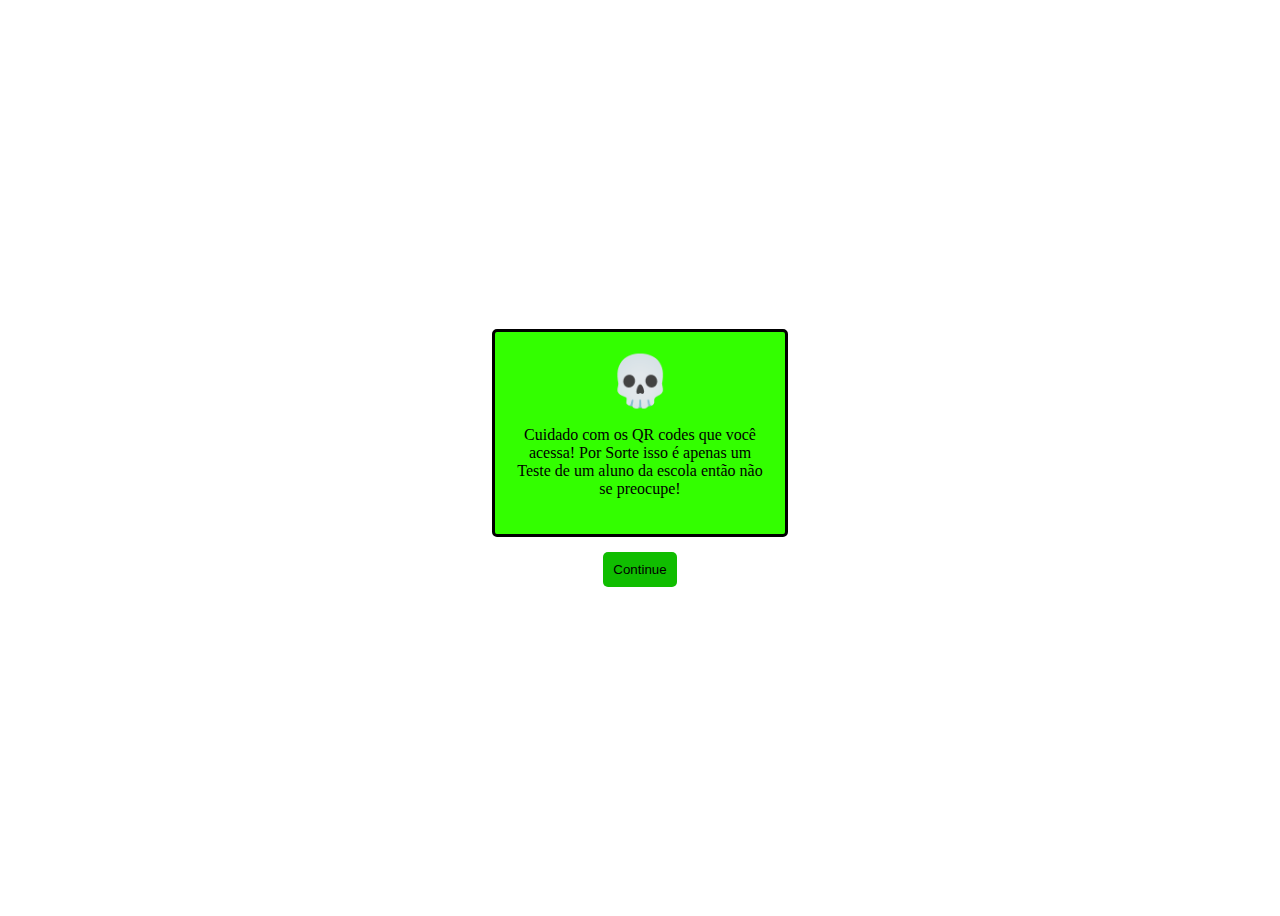
<file: Telainicial.html>
<!DOCTYPE html>
<html lang="pt">
<head>
    <meta charset="UTF-8">
    <meta name="viewport" content="width=device-width, initial-scale=1.0">
    <title>Aviso de Segurança</title>
    <style>
        body {
            display: flex;
            justify-content: center;
            align-items: center;
            height: 100vh;
            background-image: url(https://i.pinimg.com/originals/08/24/0e/08240e6ae99b0eded34a9a6652ffb8c5.gif);
            background-size: cover;
            background-position: center;
            flex-direction: column;
        }
        .warning-box {
            background-color: rgb(51, 255, 0);
            padding: 20px;
            border: 3px solid black;
            text-align: center;
            border-radius: 5px;
            width: 250px;
            animation: pulse 2s infinite alternate;
        }
        .warning-box::before {
            content: "💀";
            font-size: 50px;
            font-weight: bold;
            display: block;
            color: black;
        }
        .hidden-info {
            display: none;
            background-color: yellow;
            padding: 10px;
            border: 2px solid black;
            border-radius: 5px;
            margin-top: 10px;
            width: 250px;
            text-align: center;
        }
        .button {
            margin-top: 15px;
            padding: 10px;
            background-color: rgb(16, 189, 0);
            color: black;
            border: none;
            cursor: pointer;
            border-radius: 5px;
            animation: pulse 2s infinite alternate;
        }
        @keyframes pulse {
            from {
                transform: scale(1);
            }
            to {
                transform: scale(1.15);
            }
        }
        /* Responsividade */
        @media (max-width: 600px) {
            .warning-box, .hidden-info, .button {
                width: 90%;
                font-size: 16px;
            }
        }
    </style>
</head>
<body>
    <div class="warning-box" id="warningBox">
        <p>Cuidado com os QR codes que você acessa! Por Sorte isso é apenas um Teste de um aluno da escola então não se preocupe!</p>
    </div>

    <button class="button" id="toggleButton" onclick="alternarInfo()">Continue</button>

    <div class="hidden-info" id="info">
        <p>Os QR codes podem conter links maliciosos que podem roubar seus dados. Sempre verifique a origem antes de escanear!</p>
    </div>

    <script>
        function alternarInfo() {
            var info = document.getElementById("info");
            var button = document.getElementById("toggleButton");
            var warningBox = document.getElementById("warningBox");

            if (info.style.display === "block") {
                info.style.display = "none";
                warningBox.style.display = "block";
                button.textContent = "Continue";
            } else {
                info.style.display = "block";
                warningBox.style.display = "none";
                button.textContent = "Voltar";
            }
        }
    </script>
</body>
</html>
</file>
<file: styles.css>
body {
        background-image: url();
        background-size: cover;
        background-repeat: repeat;
}


header {
    color: rgb(255, 255, 255);
    text-align: center;
    
}

nav ul {
    list-style: none;
    padding: 0;
}

nav ul li {
    display: inline;
    margin: 0 10px;
}

nav ul li a {
    color: rgb(255, 255, 255);
    text-decoration: none;
    font-weight: bold;
    font-size: 40px;
}










h1 {
    font-family: 'Press Start 2P', cursive;
    color: #70ff638e;
    text-shadow: 3px 3px 5px #050000;
        font-size: 40px;
    
        
    
}
@keyframes animarFundo {


}

body {
    background-image: url('https://i.pinimg.com/originals/18/4d/9d/184d9deff2f1ddf83afe1a02ab5560dd.gif'); /* Uma imagem grande */
    animation: animarFundo 10s linear infinite;
    background-attachment: fixed; /* Mantém o fundo fixo */
    background-size:cover;
    background-position: bottom left;

}
.titulo-box {
    background-color: rgba(0, 0, 0, 0.5); /* Fundo preto com transparência */
    padding: 10px 20px;
    border-radius: 10px; /* Bordas arredondadas */
    display: inline-block;
    color: rgb(141, 91, 91); /* Cor do texto */
    text-align: center;
}
</file>
